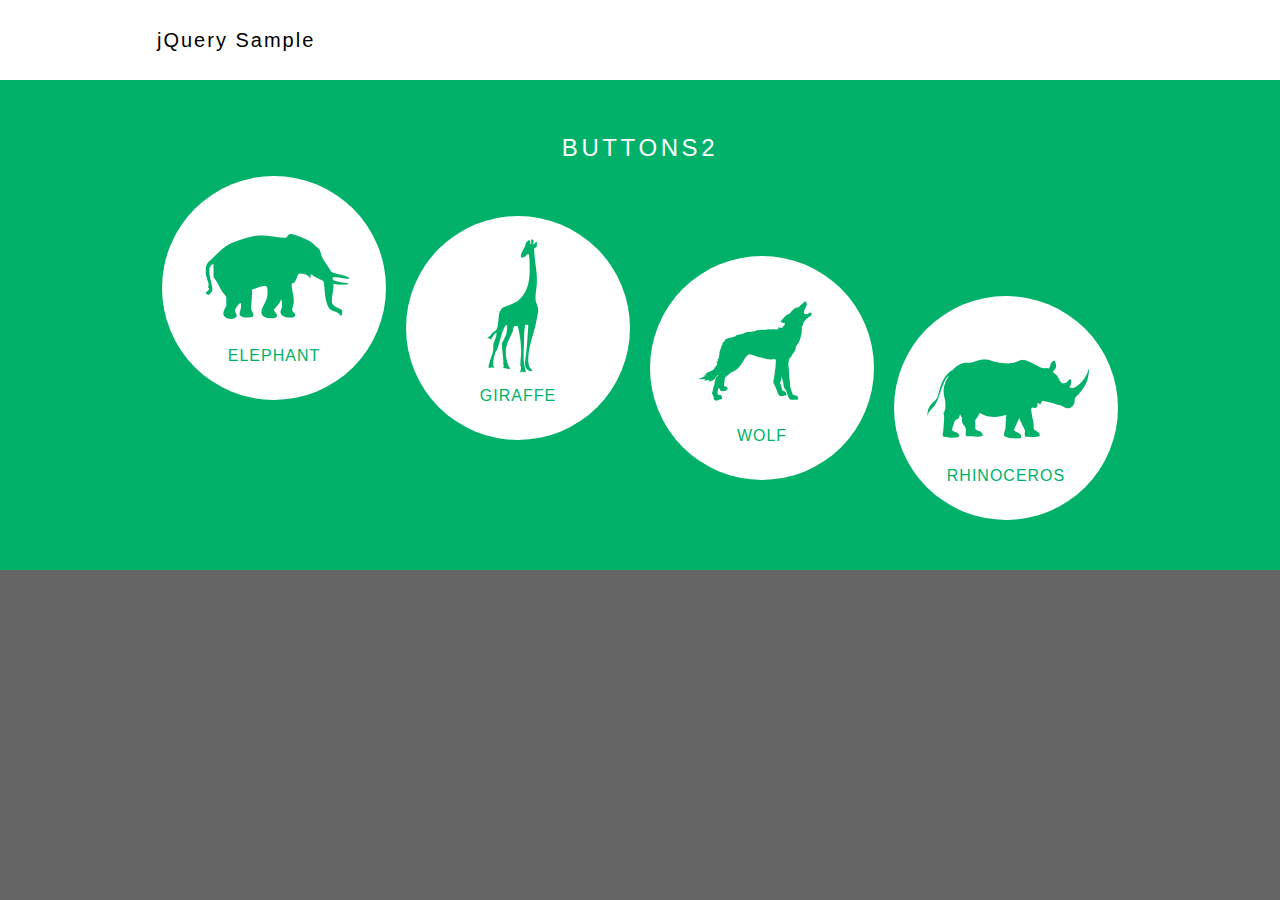
<file: hover/index.html>
<!DOCTYPE html>
<html lang="en">
<head>
<meta charset="UTF-8">
<meta http-equiv="X-UA-Compatible" content="IE=edge">
<title>hover img button</title>
<link rel="stylesheet" href="./css/normalize.css">
<link rel="stylesheet" href="./css/main.css">

<script src="./js/vendor/jquery-1.10.2.min.js"></script>
<script src="./js/vendor/jquery-ui-1.10.3.custom.min.js"></script>
<script src="./js/main.js"></script>
</head>
<body>

<header class="page-header" role="banner">
    <h1>jQuery Sample</h1>
</header>

<div class="page-main" role="main">

    <div id="buttons2">
        <h2>BUTTONS2</h2>
        <div class="inner clearfix">
            <button>
                <span>
                    <img src="img/01_gr.png">
                    <img src="img/01_bl.png"><br>
                    ELEPHANT
                </span>
            </button>
            <button>
                <span>
                    <img src="img/02_gr.png">
                    <img src="img/02_bl.png"><br>
                    GIRAFFE
                </span>
            </button>
            <button>
                <span>
                    <img src="img/03_gr.png">
                    <img src="img/03_bl.png"><br>
                    WOLF
                </span>
            </button>
            <button>
                <span>
                    <img src="img/04_gr.png">
                    <img src="img/04_bl.png"><br>
                    RHINOCEROS
                </span>
            </button>
        </div>
    </div>

</div>
</body>
</html>
</file>
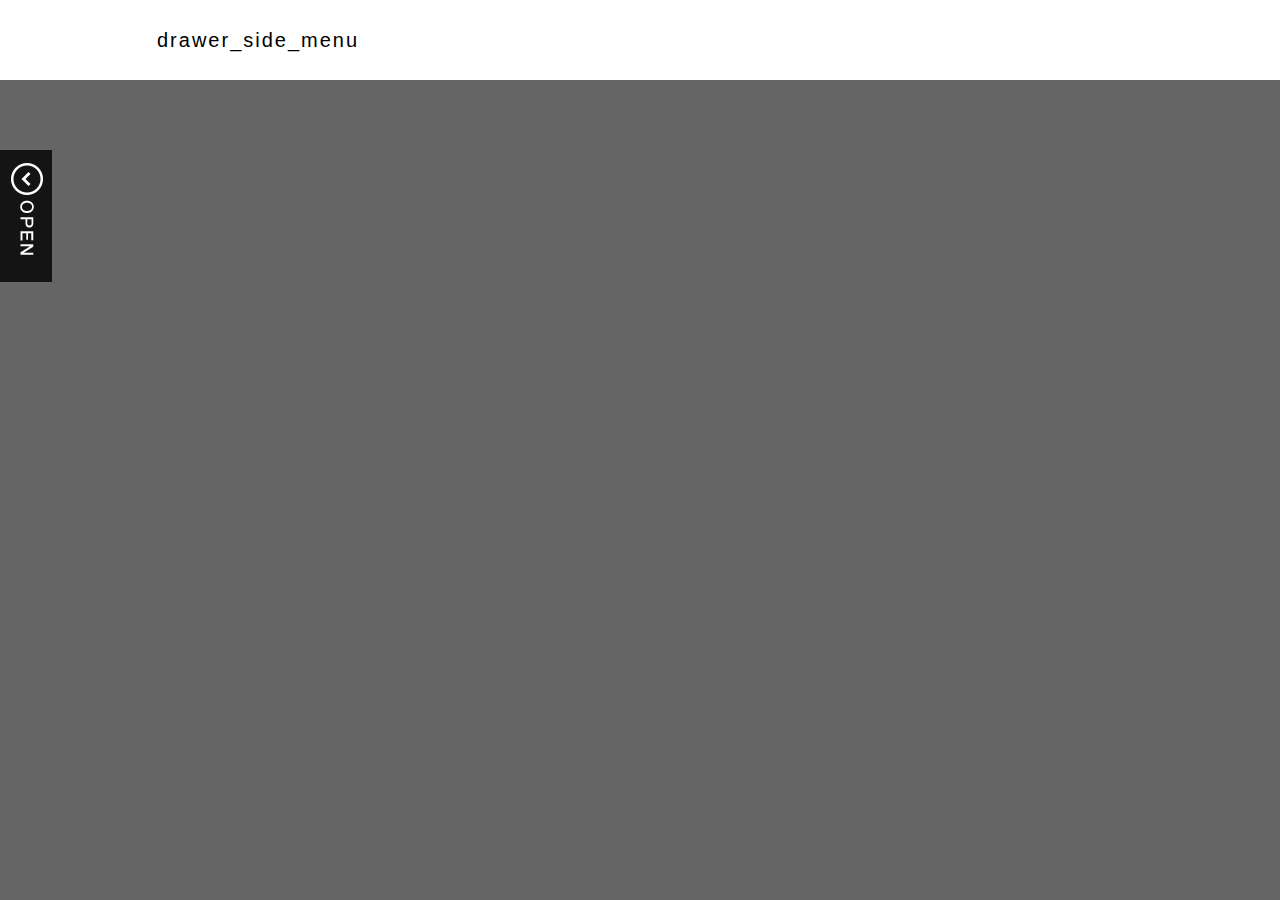
<file: toggle,attr/index.html>
<!DOCTYPE html>
<html lang="en">
<head>
<meta charset="UTF-8">
<meta http-equiv="X-UA-Compatible" content="IE=edge">
<title>drawer_side_menu</title>
<link rel="stylesheet" href="./css/normalize.css">
<link rel="stylesheet" href="./css/main.css">

<script src="./js/vendor/jquery-1.10.2.min.js"></script>
<script src="./js/vendor/jquery-ui-1.10.3.custom.min.js"></script>
<script src="./js/main.js"></script>
</head>
<body>

<header class="page-header" role="banner">
    <h1>drawer_side_menu</h1>
</header>

<div class="page-main" role="main">
    <aside>
        <ul>
            <li><a href="#"><img src="img/01_aside.png"></a></li>
            <li><a href="#"><img src="img/02_aside.png"></a></li>
            <li><a href="#"><img src="img/03_aside.png"></a></li>
        </ul>
        <button><img src="img/btn_open.png"></button>
    </aside>
</div>

</body>
</html>
</file>
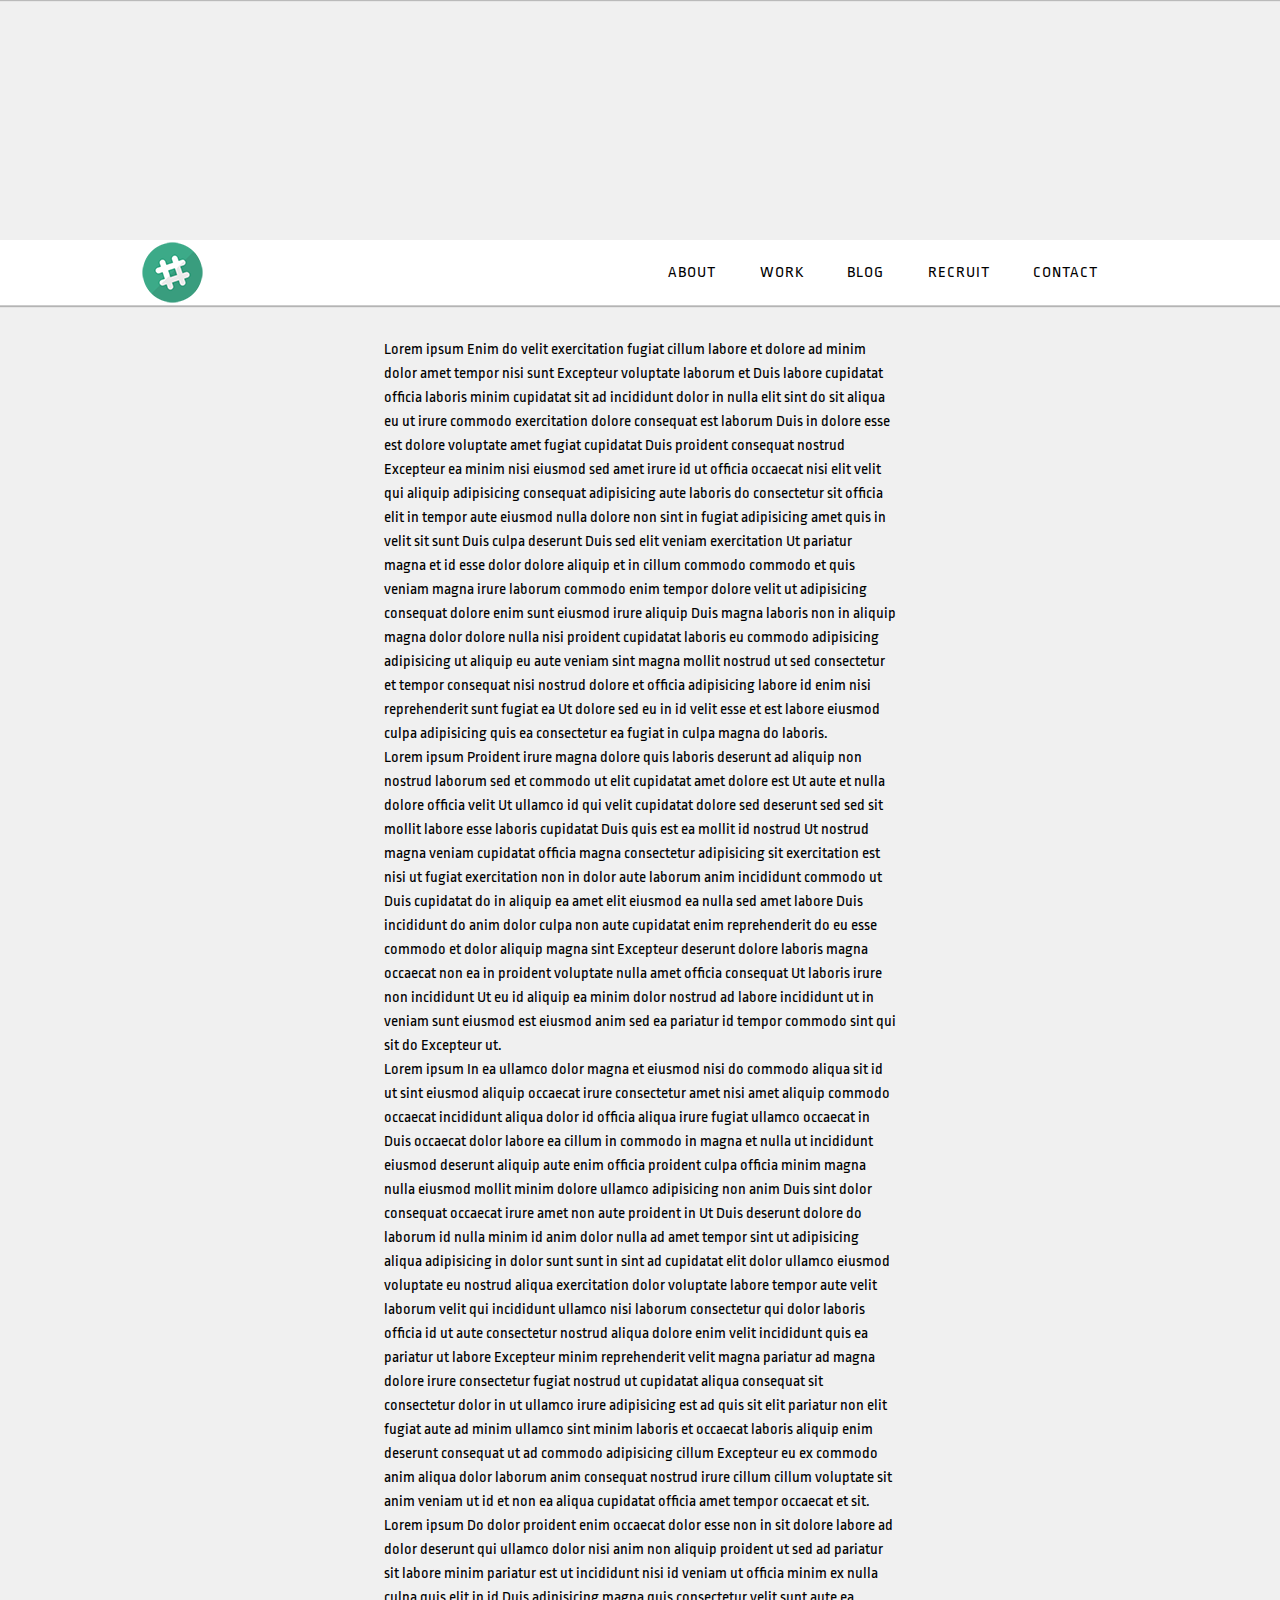
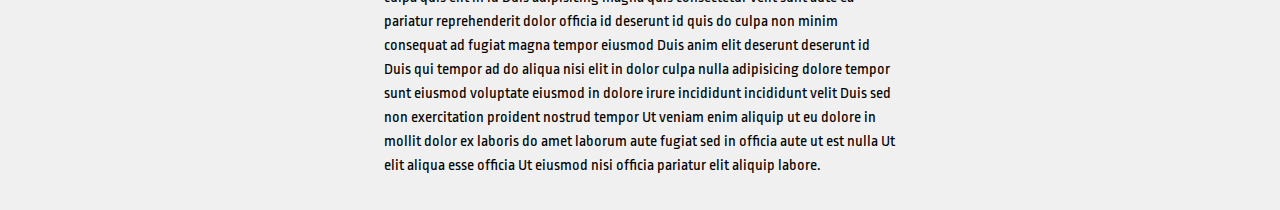
<file: 스크롤시헤더변경/index.html>
<!DOCTYPE html>
<html class="no-js" lang="en">
<head>
<meta charset="UTF-8">
<meta http-equiv="X-UA-Compatible" content="IE=edge">
<title>Sticky header advanced</title>
<link rel="stylesheet" href="http://fonts.googleapis.com/css?family=Ropa+Sans">
<link rel="stylesheet" href="./css/normalize.css">
<link rel="stylesheet" href="./css/main.css">
<script src="./js/vendor/modernizr.custom.min.js"></script>
<script src="./js/vendor/jquery-1.10.2.min.js"></script>
<script src="./js/vendor/jquery.ba-throttle-debounce.min.js"></script>
<script src="./js/main.js"></script>
</head>
<body>

<header class="page-header" role="banner">
    <div class="inner clearfix">
        <h1 class="site-logo"><a href="./"><img src="./img/logo.png" alt="logo" ></a></h1>
        <nav class="primary-nav" role="navigation">
            <ul>
                <li><a href="./">About</a></li>
                <li><a href="./">Work</a></li>
                <li><a href="./">Blog</a></li>
                <li><a href="./">Recruit</a></li>
                <li><a href="./">Contact</a></li>
            </ul>
        </nav>
    </div>
</header>

<div class="dummy">
    <p>Lorem ipsum Enim do velit exercitation fugiat cillum labore et dolore ad minim dolor amet tempor nisi sunt Excepteur voluptate laborum et Duis labore cupidatat officia laboris minim cupidatat sit ad incididunt dolor in nulla elit sint do sit aliqua eu ut irure commodo exercitation dolore consequat est laborum Duis in dolore esse est dolore voluptate amet fugiat cupidatat Duis proident consequat nostrud Excepteur ea minim nisi eiusmod sed amet irure id ut officia occaecat nisi elit velit qui aliquip adipisicing consequat adipisicing aute laboris do consectetur sit officia elit in tempor aute eiusmod nulla dolore non sint in fugiat adipisicing amet quis in velit sit sunt Duis culpa deserunt Duis sed elit veniam exercitation Ut pariatur magna et id esse dolor dolore aliquip et in cillum commodo commodo et quis veniam magna irure laborum commodo enim tempor dolore velit ut adipisicing consequat dolore enim sunt eiusmod irure aliquip Duis magna laboris non in aliquip magna dolor dolore nulla nisi proident cupidatat laboris eu commodo adipisicing adipisicing ut aliquip eu aute veniam sint magna mollit nostrud ut sed consectetur et tempor consequat nisi nostrud dolore et officia adipisicing labore id enim nisi reprehenderit sunt fugiat ea Ut dolore sed eu in id velit esse et est labore eiusmod culpa adipisicing quis ea consectetur ea fugiat in culpa magna do laboris.</p>
    <p>Lorem ipsum Proident irure magna dolore quis laboris deserunt ad aliquip non nostrud laborum sed et commodo ut elit cupidatat amet dolore est Ut aute et nulla dolore officia velit Ut ullamco id qui velit cupidatat dolore sed deserunt sed sed sit mollit labore esse laboris cupidatat Duis quis est ea mollit id nostrud Ut nostrud magna veniam cupidatat officia magna consectetur adipisicing sit exercitation est nisi ut fugiat exercitation non in dolor aute laborum anim incididunt commodo ut Duis cupidatat do in aliquip ea amet elit eiusmod ea nulla sed amet labore Duis incididunt do anim dolor culpa non aute cupidatat enim reprehenderit do eu esse commodo et dolor aliquip magna sint Excepteur deserunt dolore laboris magna occaecat non ea in proident voluptate nulla amet officia consequat Ut laboris irure non incididunt Ut eu id aliquip ea minim dolor nostrud ad labore incididunt ut in veniam sunt eiusmod est eiusmod anim sed ea pariatur id tempor commodo sint qui sit do Excepteur ut.</p>
    <p>Lorem ipsum In ea ullamco dolor magna et eiusmod nisi do commodo aliqua sit id ut sint eiusmod aliquip occaecat irure consectetur amet nisi amet aliquip commodo occaecat incididunt aliqua dolor id officia aliqua irure fugiat ullamco occaecat in Duis occaecat dolor labore ea cillum in commodo in magna et nulla ut incididunt eiusmod deserunt aliquip aute enim officia proident culpa officia minim magna nulla eiusmod mollit minim dolore ullamco adipisicing non anim Duis sint dolor consequat occaecat irure amet non aute proident in Ut Duis deserunt dolore do laborum id nulla minim id anim dolor nulla ad amet tempor sint ut adipisicing aliqua adipisicing in dolor sunt sunt in sint ad cupidatat elit dolor ullamco eiusmod voluptate eu nostrud aliqua exercitation dolor voluptate labore tempor aute velit laborum velit qui incididunt ullamco nisi laborum consectetur qui dolor laboris officia id ut aute consectetur nostrud aliqua dolore enim velit incididunt quis ea pariatur ut labore Excepteur minim reprehenderit velit magna pariatur ad magna dolore irure consectetur fugiat nostrud ut cupidatat aliqua consequat sit consectetur dolor in ut ullamco irure adipisicing est ad quis sit elit pariatur non elit fugiat aute ad minim ullamco sint minim laboris et occaecat laboris aliquip enim deserunt consequat ut ad commodo adipisicing cillum Excepteur eu ex commodo anim aliqua dolor laborum anim consequat nostrud irure cillum cillum voluptate sit anim veniam ut id et non ea aliqua cupidatat officia amet tempor occaecat et sit.</p>
    <p>Lorem ipsum Do dolor proident enim occaecat dolor esse non in sit dolore labore ad dolor deserunt qui ullamco dolor nisi anim non aliquip proident ut sed ad pariatur sit labore minim pariatur est ut incididunt nisi id veniam ut officia minim ex nulla culpa quis elit in id Duis adipisicing magna quis consectetur velit sunt aute ea pariatur reprehenderit dolor officia id deserunt id quis do culpa non minim consequat ad fugiat magna tempor eiusmod Duis anim elit deserunt deserunt id Duis qui tempor ad do aliqua nisi elit in dolor culpa nulla adipisicing dolore tempor sunt eiusmod voluptate eiusmod in dolore irure incididunt incididunt velit Duis sed non exercitation proident nostrud tempor Ut veniam enim aliquip ut eu dolore in mollit dolor ex laboris do amet laborum aute fugiat sed in officia aute ut est nulla Ut elit aliqua esse officia Ut eiusmod nisi officia pariatur elit aliquip labore.</p>
</div>

</body>
</html>
</file>
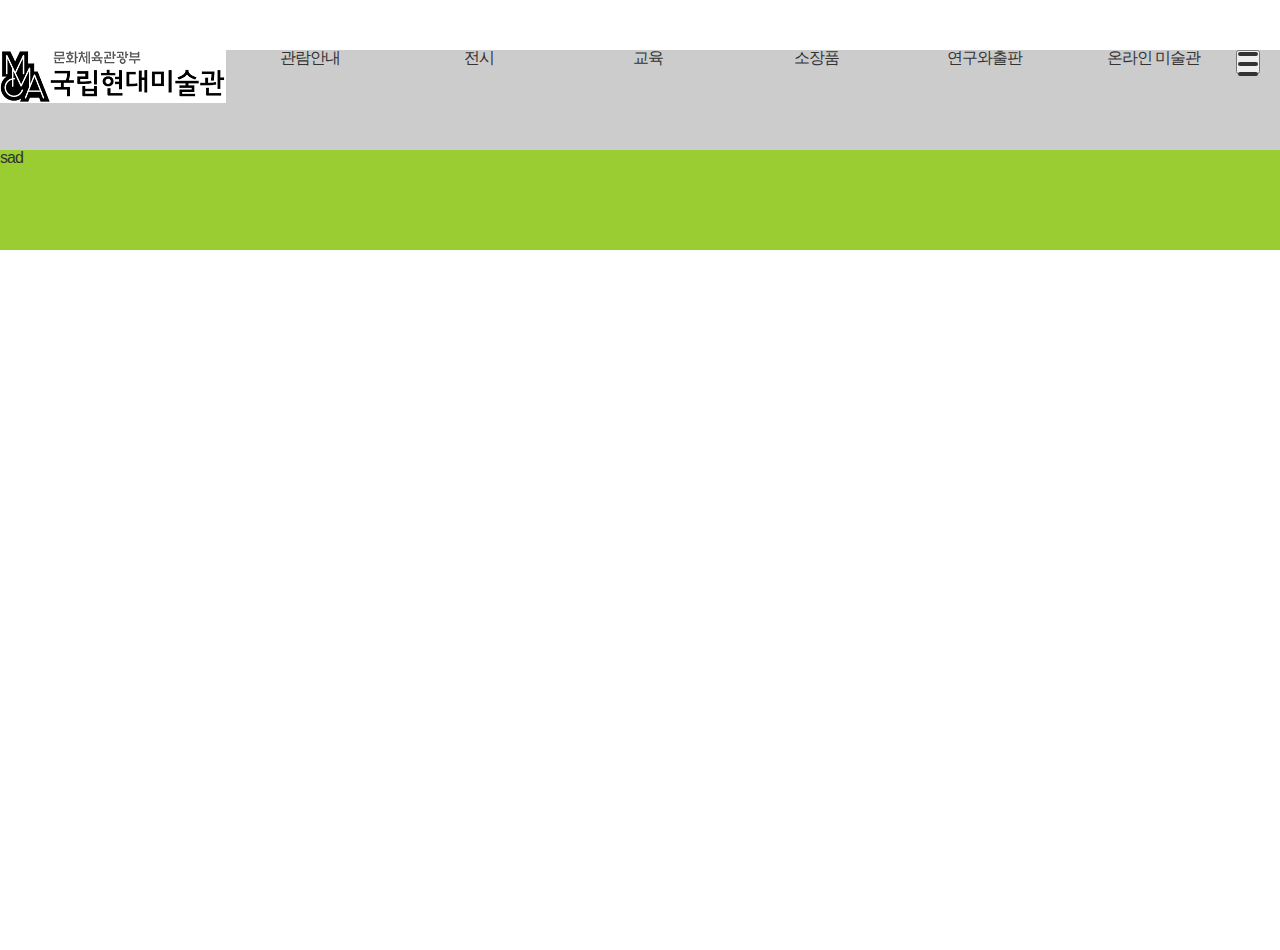
<file: 2depth/header.html>
<!DOCTYPE html>
<html lang="en">
<head>
    <meta charset="UTF-8">
    <meta http-equiv="X-UA-Compatible" content="IE=edge">
    <meta name="viewport" content="width=device-width, initial-scale=1.0">
    <title>Document</title>
    <link href="css/base.css" rel="stylesheet"  type="text/css">
    <link href="css/reset.css" rel="stylesheet"  type="text/css">
    <link href="./css/index.css" rel="stylesheet" type="text/css">
    <script src="https://ajax.googleapis.com/ajax/libs/jquery/1.12.4/jquery.min.js"></script>
    <script src="https://cdnjs.cloudflare.com/ajax/libs/jquery/3.3.1/jquery.min.js"></script>

</head>
<body>
    <header>
        <div class="container">
        <h1><a href="#" title="로고"><img src="./img/mmca-logo.png" alt="로고"></a></h1>
        <nav>
        <ul>
            <li>
                <a href="#;" title="관람안내">
                    관람안내
                </a>
                <ul>
                    <li><a href="" title="">서울</a></li>
                    <li><a href="" title="">과천</a></li>
                    <li><a href="" title="">덕수궁</a></li>
                    <li><a href="" title="">청주</a></li>
                    <li><a href="" title="">캘린더</a></li>
                    <li><a href="" title="">전시해설</a></li>
                </ul>
            </li>
            <li>
                <a href="#;" title="">
                    전시
                </a>
                <ul>
                    <li><a href="" title="">전시</a></li>
                    <li><a href="" title="">필름앤비디오</a></li>
                    <li><a href="" title="">다윈예술</a></li>
                    <li><a href="" title="">이벤트</a></li>
                </ul>
            </li>
            <li>
                <a href="#;" title="">교육</a>
                <ul>
                <li><a href="#;" title="">미술관교육소개</a></li>
                <li><a href="#;" title="">어린이미술관</a></li>
                <li><a href="#;" title="">참여신청</a></li>
                <li><a href="#;" title="">교육자료실</a></li>
                <li><a href="#;" title="">교육사진</a></li>
                    
                </ul>
            </li>
            <li><a href="#;" title="">소장품</a>
                <ul>
                <li><a href="#;" title="">고화질보기</a></li>
                <li><a href="#;" title="">소장품 검색</a></li>
                    
                </ul>
            </li>
            <li><a href="#;" title="">연구와출판</a>
                <ul>
                    <li><a href="#;" title="">연구와 출판</a></li>
                    <li><a href="#;" title="">아카이브와 도서</a></li>
                    <li><a href="#;" title="">MMCA연구</a></li>
                    <li><a href="#;" title="">레지던시</a></li>
                    <li><a href="#;" title="">보존과학</a></li>
                    <li><a href="#;" title="">출판</a></li>    
                </ul>
            </li>
            <li><a href="#;" title="">온라인 미술관</a>
                <ul>
                    <li><a href="#;" title="">온라인 미술관</a></li>
                    <li><a href="#;" title="">오늘이작품</a></li>
                    <li><a href="#;" title="">가정의 달 특집 집으로 ON 미술관</a></li>
                </ul>
            </li>
        </ul>
    </nav>
    
    <button type="button" class="mobile-menu">
        <span></span>
        <span></span>
        <span></span>
    </button>
</div>
    </header>
    <section>
        <div class="test">sad</div>
    </section>
    <script>
        $(function(){
            const nav = $('.container > nav > ul > li');
            const depth = $('.container ul ul');
            nav.mouseover(function(){
                $(this).find('ul').stop().slideDown(300);
            }).mouseout(function(){
                $(this).find('ul').stop().slideUp(300);
            })
        })
    </script>
</body>
</html>
</file>
<file: hover/css/main.css>
/*
 * Base
 */
html {
    font-family: "Helvetica Neue", "Arial", "Hiragino Kaku Gothic ProN", "Meiryo", sans-serif;
    font-size: 16px;
    line-height: 1.5;
}

body {
    background-color: #656565;
}

img {
    vertical-align: middle;
}

button {
    outline: none;
}

::-moz-selection {
    background: #b3d4fc;
    text-shadow: none;
}

::selection {
    background: #b3d4fc;
    text-shadow: none;
}

.page-header {
    background-color: #fff;
}

.page-header h1 {
    width: 976px;
    height: 80px;
    margin: 0 auto;
    padding-left: 10px;
    font-size: 20px;
    font-weight: normal;
    line-height: 80px;
    letter-spacing: 0.1em;
}

.page-main {
    position: relative;
}

.page-main > div {
    padding: 50px 0 100px;
}

.page-main > div h2 {
    color: #fff;
    text-align: center;
    margin: 0 0 50px;
    font-weight: normal;
    letter-spacing: 0.15em;
}

#buttons2 {
    background-color: #01b169;
    height: 340px;
}

#buttons2 .inner {
    position: relative;
    width: 976px;
    margin: 0 auto;
}

#buttons2 button {
    display: block;
    position: absolute;
    width: 224px;
    height: 224px;
    overflow: hidden;
    padding: 0 0 35px;
    font-size: 16px;
    letter-spacing: 1px;
    color: #01b169;
    background-color: #fff;
    border: none;
    border-radius: 112px;
}
#buttons2 button:nth-child(1) {
    left: 10px;
}
#buttons2 button:nth-child(2) {
    left: 254px;
}
#buttons2 button:nth-child(3) {
    left: 498px;
}
#buttons2 button:nth-child(4) {
    left: 742px;
}

.page-footer {
    background-color: #656565;
}

.page-footer small {
    display: block;
    color: #fff;
    font-size: 11px;
    text-align: right;
    width: 976px;
    margin: 0 auto;
    height: 120px;
    line-height: 120px;
    letter-spacing: 0.15em;
}

.page-footer a {
    color: #fff;
    text-decoration: none;
}

/*
 * Helpers
 */

/* Clearfix */
.clearfix:before,
.clearfix:after {
    content: " ";
    display: table;
}
.clearfix:after {
    clear: both;
}

/* #button2 */
#buttons2 button img:first-child {
    position: absolute;
}
#buttons2 button img:nth-child(2) {
    opacity: 0;
}
</file>
<file: toggle,attr/css/main.css>
/*
 * Base
 */
html {
    font-family: "Helvetica Neue", "Arial", "Hiragino Kaku Gothic ProN", "Meiryo", sans-serif;
    font-size: 16px;
    line-height: 1.5;
}

body {
    background-color: #656565;
}

img {
    vertical-align: middle;
}

button {
    outline: none;
}

::-moz-selection {
    background: #b3d4fc;
    text-shadow: none;
}

::selection {
    background: #b3d4fc;
    text-shadow: none;
}

.page-header {
    background-color: #fff;
}

.page-header h1 {
    width: 976px;
    height: 80px;
    margin: 0 auto;
    padding-left: 10px;
    font-size: 20px;
    font-weight: normal;
    line-height: 80px;
    letter-spacing: 0.1em;
}

.page-main {
    position: relative;
}

.page-main > aside {
    background-color: rgba(0,0,0,0.8);
    width: 350px;
    height: 100%;
    top: 0;
    left: -350px;
    position: fixed;
}

.page-main > aside ul {
    margin: 0;
    padding: 0;
    top: 50px;
    left: 114px;
    position: absolute;
}

.page-main > aside li {
    margin: 0 0 20px;
    list-style: none;
}

.page-main > aside button {
    background-color: rgba(0,0,0,0.8);
    display: block;
    position: absolute;
    top: 150px;
    left: 350px;
    width: 52px;
    height: 132px;
    margin: 0;
    padding: 0;
    border: none;
}

.page-footer {
    background-color: #656565;
}

.page-footer small {
    display: block;
    color: #fff;
    font-size: 11px;
    text-align: right;
    width: 976px;
    margin: 0 auto;
    height: 120px;
    line-height: 120px;
    letter-spacing: 0.15em;
}

.page-footer a {
    color: #fff;
    text-decoration: none;
}

/*
 * Helpers
 */

/* Clearfix */
.clearfix:before,
.clearfix:after {
    content: " ";
    display: table;
}
.clearfix:after {
    clear: both;
}
</file>
<file: 스크롤시헤더변경/css/main.css>
@charset "UTF-8";

/* Base */
html { font-family: "Ropa Sans", sans-serif; font-size: 16px; line-height: 1.5; }
body { background-color: rgb(240, 240, 240); color: rgb(0, 0, 0); min-width: 960px; padding-top: 240px; }
h1, h2, h3, p, ul { margin: 0; }
ul { padding-left: 0; }
ul li { list-style-type: none; }
a { color: inherit; text-decoration: none; }
img { vertical-align: middle; }
.clearfix:before, .clearfix:after { content: " "; display: table; }
.clearfix:after { clear: both; }
.dummy { margin: 0 auto; max-width: 32em; padding: 2em 0; }


/*
 * Sticky header
 */

.page-header {
    background-color: rgb(255, 255, 255);
    width: 100%;
    -webkit-box-shadow: 0 1px 1px rgba(0, 0, 0, 0.25);
            box-shadow: 0 1px 1px rgba(0, 0, 0, 0.25);
    border-bottom: 1px solid rgb(204, 204, 204);			
}

.page-header > .inner {
    margin: auto;
    width: 960px;
}

/* Logo */
.site-logo {
    font-size: 100%;
    float: left;
    margin-left: -20px;
}

/* Primary nav */
.primary-nav {
    float: right;
    line-height: 65px;
    letter-spacing: 1px;
    text-transform: uppercase;
}
.primary-nav li {
    float: left;
}
.primary-nav a {
    display: block;
    padding: 0 1.36em;
}
.primary-nav a:hover {
    background-color: rgb(240, 240, 240);
}

/* Sticky header (clone) */
.page-header-clone {
    background-color: rgb(0, 0, 0);
    opacity: 0.9;
    position: fixed;
    top: -35px;
    width: 100%;
    /*z-index: 30;*/
    -webkit-box-shadow: 0 1px 1px rgba(0, 0, 0, 0.25);
            box-shadow: 0 1px 1px rgba(0, 0, 0, 0.25);
    -webkit-transition: top 0.25s;
            transition: top 0.25s;
}
.page-header-clone .inner {
    margin: auto;
    width: 960px;
}
.page-header-clone.visible {
    top: 0;
}
.page-header-clone:hover {
    opacity: 1;
}

.page-header-clone .site-logo {
    margin-left: 8px;
}
.page-header-clone .site-logo a {
    display: block;
    width: 143px;
    height: 32px;
    overflow: hidden;
}
.page-header-clone .site-logo a:before {
    content: url(../img/logo-small.png);
    display: inline-block;
}
.page-header-clone .primary-nav {
    font-size: 14px;
    line-height: 35px;
}
.page-header-clone .primary-nav a {
    color: rgb(128, 128, 128);
}
</file>
<file: 2depth/css/base.css>
@charset "utf-8";

/* 모든 페이지에 들어가는 공통서식 */


@import url('https://rsms.me/inter/inter.css');
	html { font-family: 'NotoKR','Malgun Gothic','gothic','고딕','새굴림',Arial,sans-serif;}
@supports (font-variation-settings: normal) {
  html { font-family: 'Noto Sans','Malgun Gothic','gothic','고딕','새굴림',Arial,sans-serif; }
}


        
body{
	font-size:16px;
	color:#333;
    letter-spacing: -1px;
}

a{
	text-decoration: none;
	color:#333333;
    
}
</file>
<file: 2depth/css/index.css>
html,body{
    height: 100%;
}
header{
    position: relative;
    width: 100%;
    height: 100px;
    margin-top: 50px;
    background: #ccc;
}

header .container{
    display: flex;
    max-width: 1280px;
    margin: 0 auto;
}

.container > nav{
    text-align: center;
    width: 100%;
}

.container > nav > ul{
    display: flex;
    height: 100px;

}

.container > nav > ul > li{
    width: 16%;
    position: relative;
    height: 100%;
}

.container > nav > ul > li > ul{
    width: 100%;
    height: 100px;
    position: absolute;
    top: 50px;
    left: 0;
    background: violet;

    display: none;
}

.container > nav > ul > li > ul > li{
    padding: 0 10px;
   
}

button{
    position: absolute;
    right: 20px;
    top: 0;
    z-index: 1;
    width: 24px;
    height: 24px;
}

.mobile-menu  span{
    display: block;
    position: absolute;
    left: 0;
    top: 0;
    z-index: 1;
    width: 100%;
    height: 4px;
    border-radius: 2px;
    background-color: #333;
}

.mobile-menu span:nth-child(2){
    top: 50%;
}

.mobile-menu span:last-child{
    top: 100%;
}

section{
    height: 100px;
    background: violet;
}
.test{
    background: yellowgreen;
    height: 100%;
}
</file>
